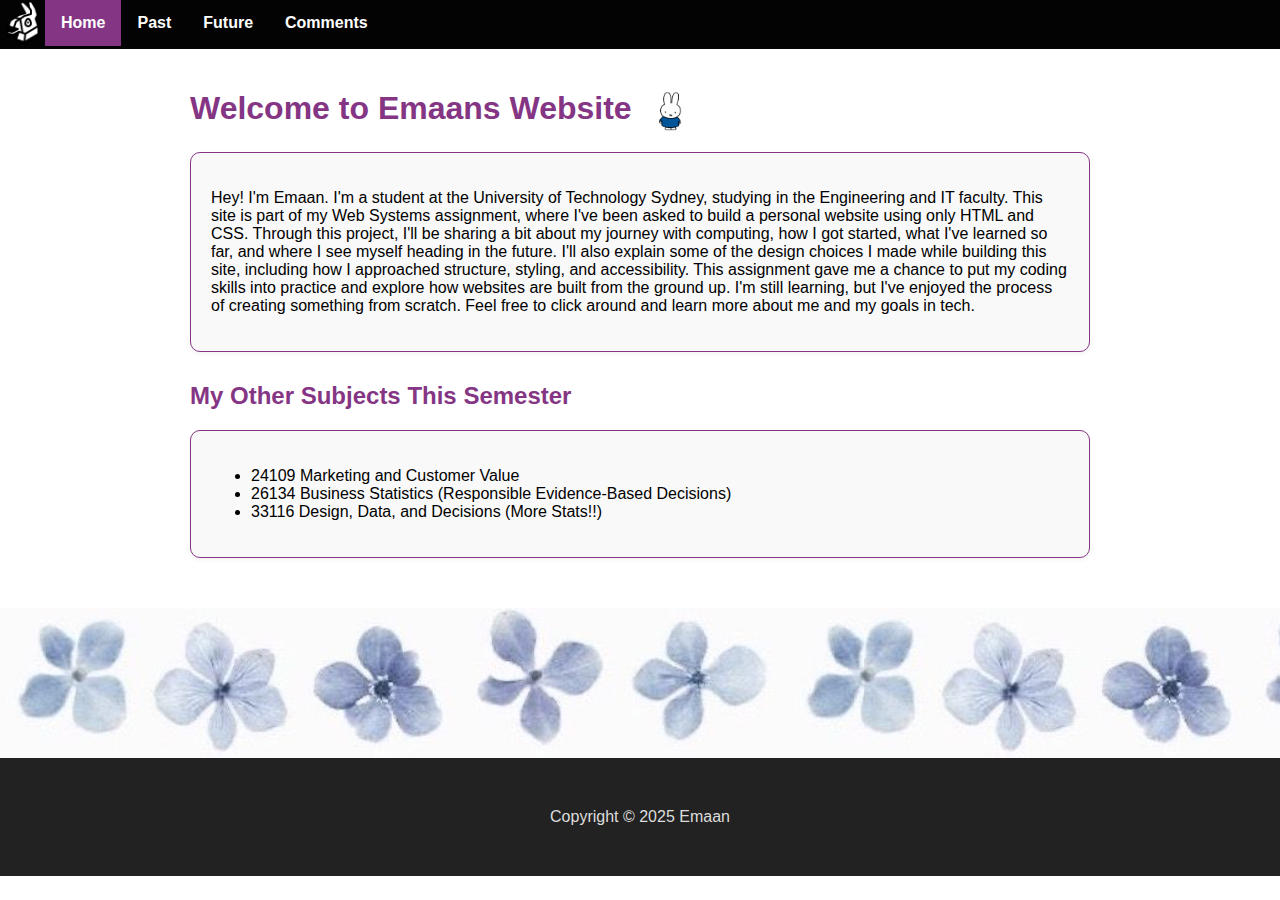
<file: index.html>
<!doctype html>
<html>
	<head>
	<meta charset="UTF-8">
	<meta name="google-site-verification" content="i6MvTFBwJyhudMYFavi9UrelntcJuRGMEq8ae75stMc" />
	<meta name="viewport" content="width=device-width, initial-scale=1.0">
	<title>Emaan Web Systems</title>
	<meta name="description" content="A student website for Web Systems, sharing Emaan's past experiences, future goals, and accessibility features.">
	<link rel="stylesheet" href="websystems.css">
</head>

	<body>
		<div id="header">
			<ul class="navbar">
				<!-- Image source: Fortnite Llama icon downloaded from https://icons8.com/icons/set/fortnite-battle-pass-in -->
				<li><img src="images/fn.png" width="45" alt="Photo of Fortnite Llama"></li>
				<li><a href="index.html" class="active">Home</a></li>
				<li><a href="past.html">Past</a></li>
				<li><a href="future.html">Future</a></li>
				<li><a href="comments.html">Comments</a></li>
			</ul> 
		</div>

		<div id="content">
			<h1>
    Welcome to Emaans Website
	<!-- Image source: Miffy icon downloaded from https://goanimate-v2.fandom.com/wiki/Miffy -->
    <img src="images/m.png" width="40" height="40" alt="Miffy Icon" style="vertical-align: middle; margin-left: 10px;">
</h1>

			<div class="content">
			<div class="section-box">
    <p><span>Hey!</span> I'm Emaan. I'm a student at the University of Technology Sydney, studying in the Engineering and IT faculty. This site is part of my Web Systems assignment, where I've been asked to build a personal website using only HTML and CSS.

Through this project, I'll be sharing a bit about my journey with computing, how I got started, what I've learned so far, and where I see myself heading in the future. I'll also explain some of the design choices I made while building this site, including how I approached structure, styling, and accessibility.

This assignment gave me a chance to put my coding skills into practice and explore how websites are built from the ground up. I'm still learning, but I've enjoyed the process of creating something from scratch. Feel free to click around and learn more about me and my goals in tech.</p>
</div>
			<h2>My Other Subjects This Semester</h2>
			<div class="section-box">
			<ul>
				<li>24109 Marketing and Customer Value</li>
				<li>26134 Business Statistics (Responsible Evidence-Based Decisions)</li>
				<li>33116 Design, Data, and Decisions (More Stats!!)</li>
			</ul>
		</div>
	</div>
	</div>
	
	<!-- Image source: https://pin.it/40TQO5M9x -->
	<div class="repeating-banner"></div>
	
		<div id="footer">
			Copyright &copy; 2025 Emaan
		</div>

	</body>
</html>
</file>
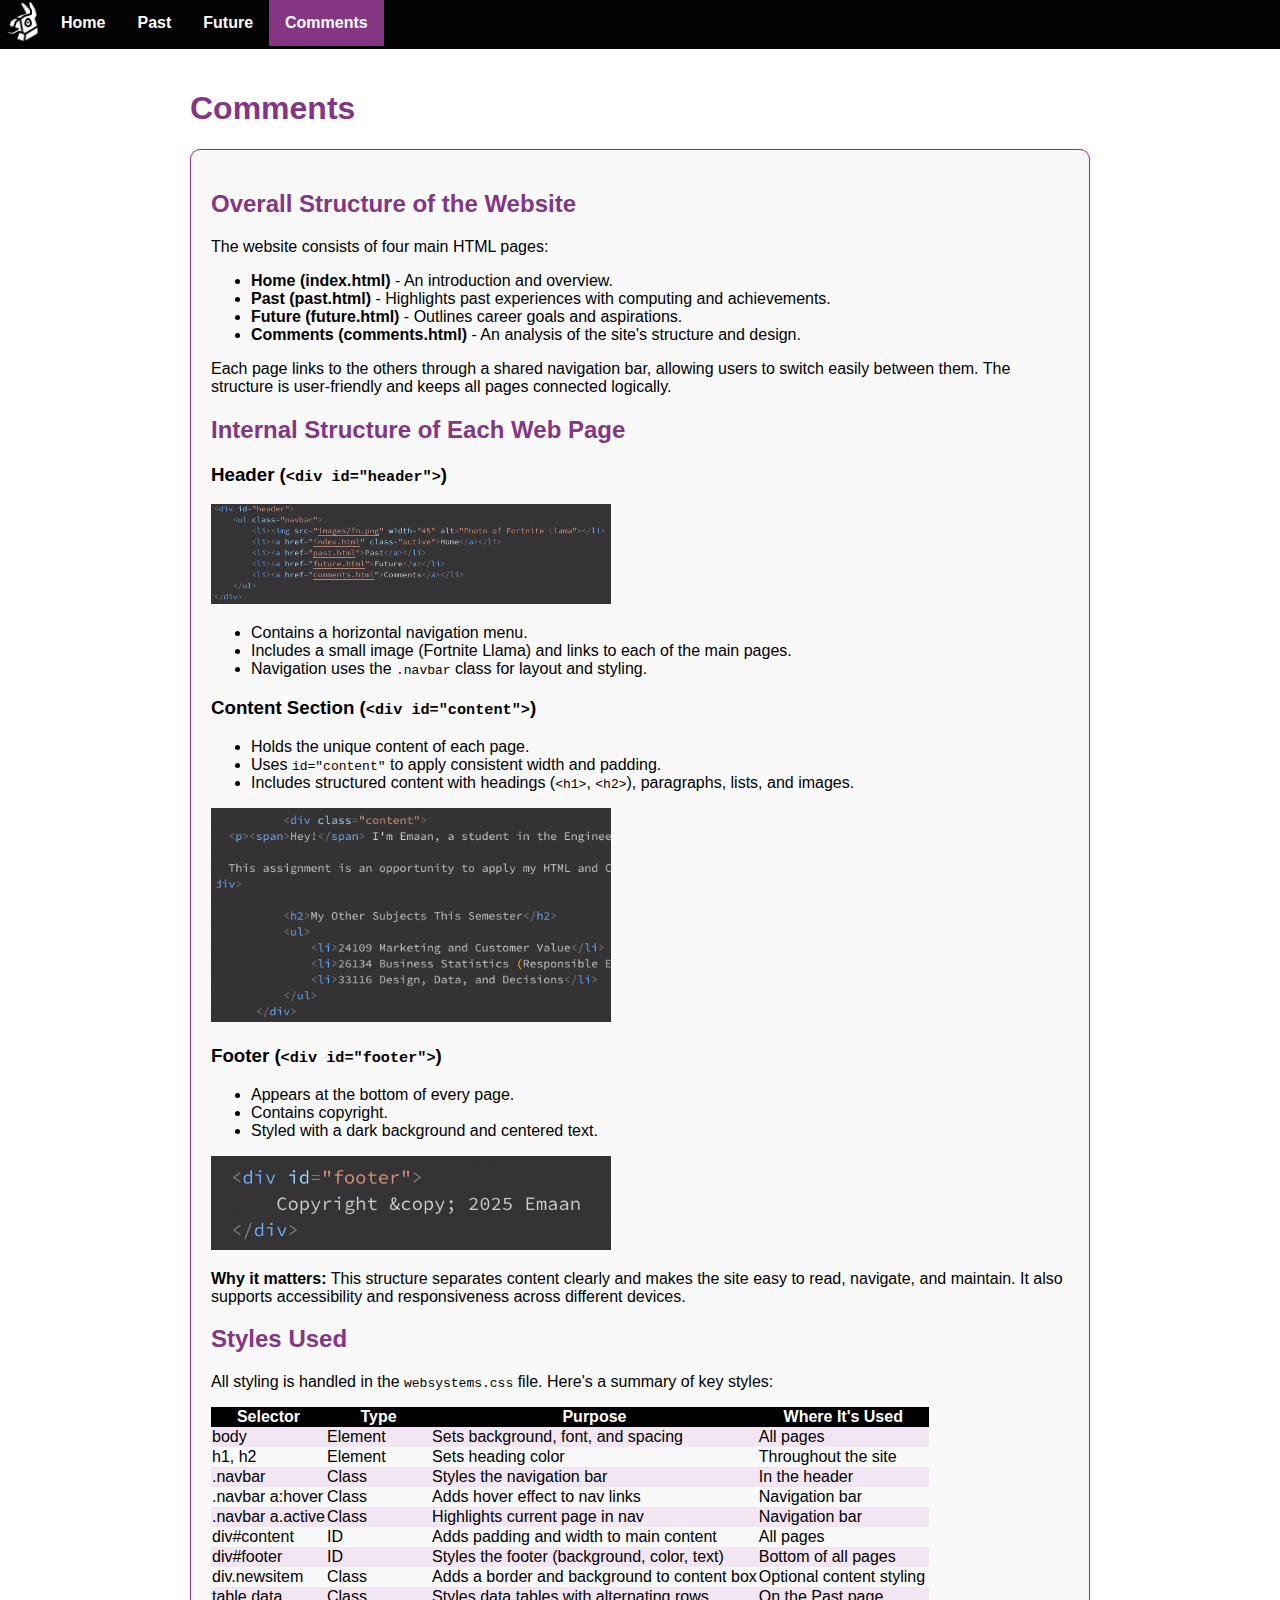
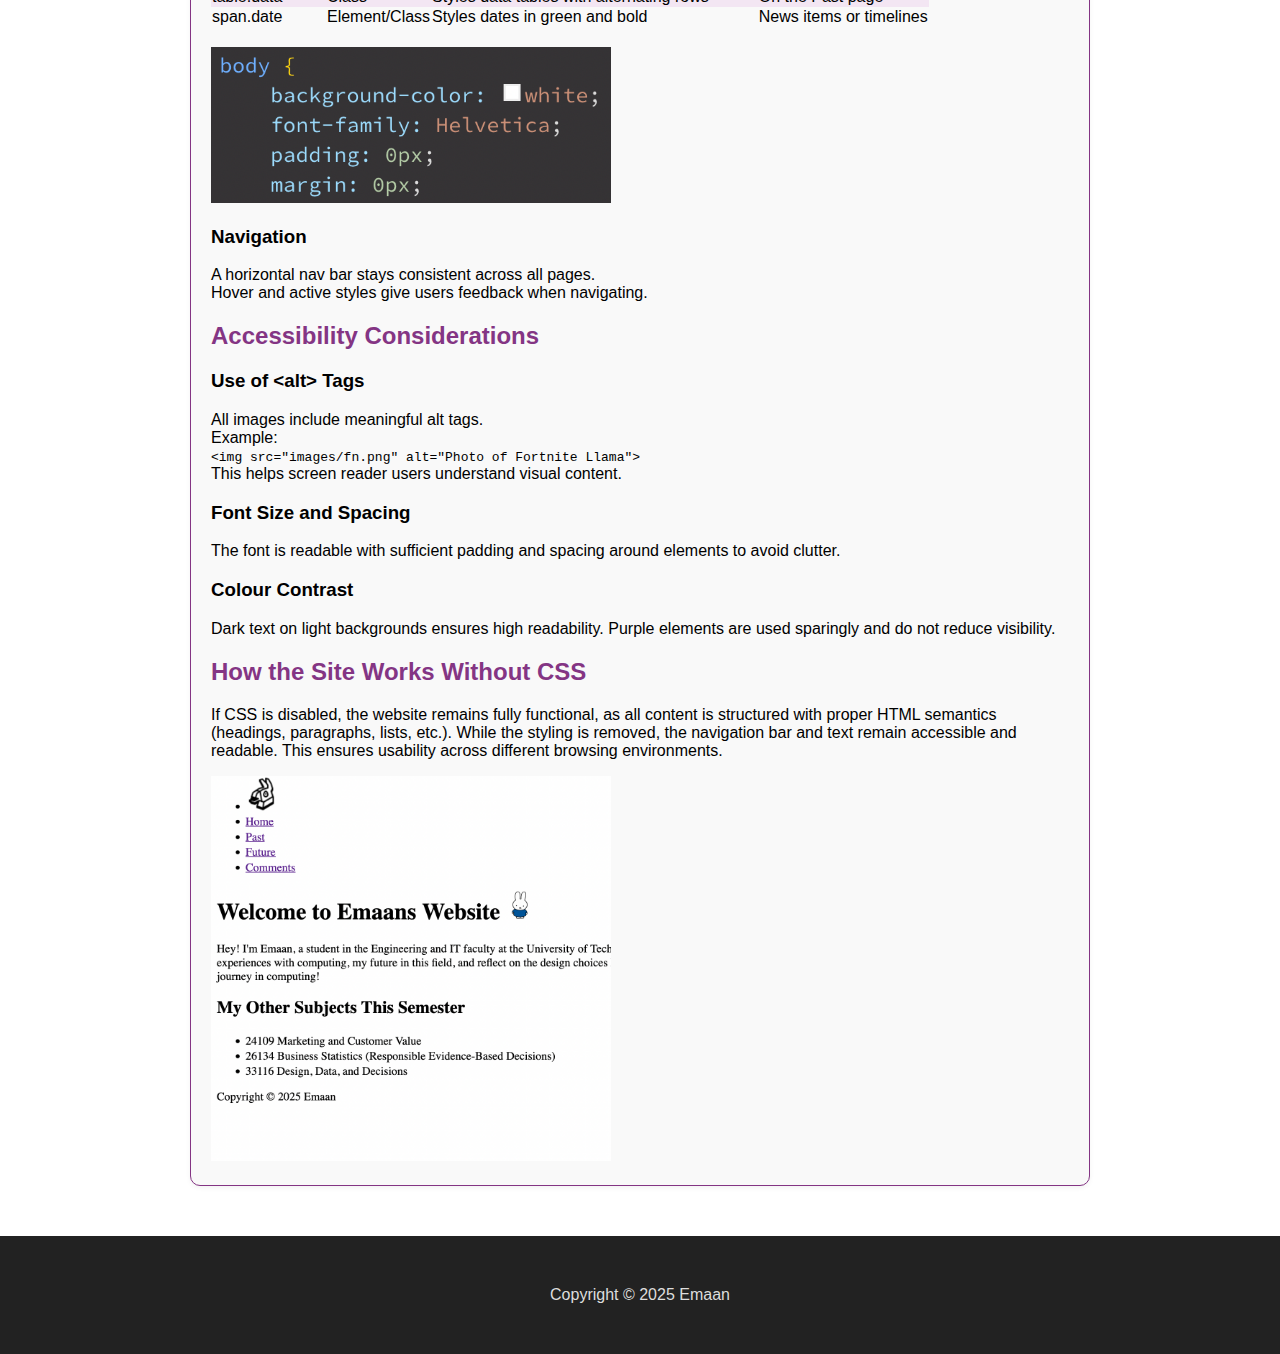
<file: comments.html>
<!doctype html>
<html>
	<head>
		<meta charset="UTF-8">
		<meta name="viewport" content="width=device-width, initial-scale=1.0">
		<title>Comments</title>
		<link rel="stylesheet" href="websystems.css">
		</head>
		<body>
			<div id="header">
			<ul class="navbar">
				<!-- Image source: Fortnite Llama icon downloaded from https://icons8.com/icons/set/fortnite-battle-pass-in -->
				<li><img src="images/fn.png" width="45" alt="Photo of Fortnite Llama"></li>
				<li><a href="index.html">Home</a></li>
				<li><a href="past.html">Past</a></li>
				<li><a href="future.html">Future</a></li>
				<li><a href="comments.html" class="active">Comments</a></li>
			</ul> 
		</div>
		<div id="content">
		<h1>Comments</h1>
        
		<div class="section-box">
		<h2>Overall Structure of the Website</h2>
			<p>The website consists of four main HTML pages:</p>
			<ul>
				<li><b>Home (index.html)</b> - An introduction and overview.</li>
				<li><b>Past (past.html)</b> - Highlights past experiences with computing and achievements.</li>
				<li><b>Future (future.html)</b> - Outlines career goals and aspirations.</li>
				<li><b>Comments (comments.html)</b> - An analysis of the site's structure and design.</li>
			</ul>
			<p>Each page links to the others through a shared navigation bar, allowing users to switch easily between them. The structure is user-friendly and keeps all pages connected logically.</p>
		
		<h2>Internal Structure of Each Web Page</h2>
			<h3>Header (<code>&lt;div id="header"&gt;</code>)</h3>
			<img src="images/header.png" alt="HTML code of the header section" width="400">
			<ul>
				<li>Contains a horizontal navigation menu.</li>
				<li>Includes a small image (Fortnite Llama) and links to each of the main pages.</li>
				<li>Navigation uses the <code>.navbar</code> class for layout and styling.</li>
			</ul>
		
            <h3>Content Section (<code>&lt;div id="content"&gt;</code>)</h3>
			<ul>
				<li>Holds the unique content of each page.</li>
				<li>Uses <code>id="content"</code> to apply consistent width and padding.</li>
				<li>Includes structured content with headings (<code>&lt;h1&gt;</code>, <code>&lt;h2&gt;</code>), paragraphs, lists, and images.</li>
			</ul>
			<img src="images/content.png" alt="HTML code of the content section" width="400">

			<h3>Footer (<code>&lt;div id="footer"&gt;</code>)</h3>
			<ul>
				<li>Appears at the bottom of every page.</li>
				<li>Contains copyright.</li>
				<li>Styled with a dark background and centered text.</li>
			</ul>
			<img src="images/footer.png" alt="HTML code of the footer section" width="400">

			<p><strong>Why it matters:</strong> This structure separates content clearly and makes the site easy to read, navigate, and maintain. It also supports accessibility and responsiveness across different devices.</p>

			<h2>Styles Used</h2>
			<p>All styling is handled in the <code>websystems.css</code> file. Here's a summary of key styles:</p>
			<table class="data">
				<tr><th>Selector</th><th>Type</th><th>Purpose</th><th>Where It's Used</th></tr>
				<tr><td>body</td><td>Element</td><td>Sets background, font, and spacing</td><td>All pages</td></tr>
				<tr><td>h1, h2</td><td>Element</td><td>Sets heading color</td><td>Throughout the site</td></tr>
				<tr><td>.navbar</td><td>Class</td><td>Styles the navigation bar</td><td>In the header</td></tr>
				<tr><td>.navbar a:hover</td><td>Class</td><td>Adds hover effect to nav links</td><td>Navigation bar</td></tr>
				<tr><td>.navbar a.active</td><td>Class</td><td>Highlights current page in nav</td><td>Navigation bar</td></tr>
				<tr><td>div#content</td><td>ID</td><td>Adds padding and width to main content</td><td>All pages</td></tr>
				<tr><td>div#footer</td><td>ID</td><td>Styles the footer (background, color, text)</td><td>Bottom of all pages</td></tr>
				<tr><td>div.newsitem</td><td>Class</td><td>Adds a border and background to content box</td><td>Optional content styling</td></tr>
				<tr><td>table.data</td><td>Class</td><td>Styles data tables with alternating rows</td><td>On the Past page</td></tr>
				<tr><td>span.date</td><td>Element/Class</td><td>Styles dates in green and bold</td><td>News items or timelines</td></tr>
			</table>
			
			<img src="images/CSSsnippet.png" alt="HTML code of CSS" width="400" style="margin-top: 20px;">


			<h3>Navigation</h3>
			<p>A horizontal nav bar stays consistent across all pages.<br>Hover and active styles give users feedback when navigating.</p>

			<h2>Accessibility Considerations</h2>
			<h3>Use of &lt;alt&gt; Tags</h3>
			<p>All images include meaningful alt tags.<br>Example:<br><code>&lt;img src="images/fn.png" alt="Photo of Fortnite Llama"&gt;</code><br>This helps screen reader users understand visual content.</p>

			<h3>Font Size and Spacing</h3>
			<p>The font is readable with sufficient padding and spacing around elements to avoid clutter.</p>

			<h3>Colour Contrast</h3>
			<p>Dark text on light backgrounds ensures high readability. Purple elements are used sparingly and do not reduce visibility.</p>

			<h2>How the Site Works Without CSS</h2>
			<p>If CSS is disabled, the website remains fully functional, as all content is structured with proper HTML semantics (headings, paragraphs, lists, etc.). While the styling is removed, the navigation bar and text remain accessible and readable. This ensures usability across different browsing environments.</p>
			<img src="images/nocss.png" alt="Website without CSS" width="400">
			</div>
			</div>

		<div id="footer">
			Copyright &copy; 2025 Emaan
		</div>
	</body>
</html>
</file>
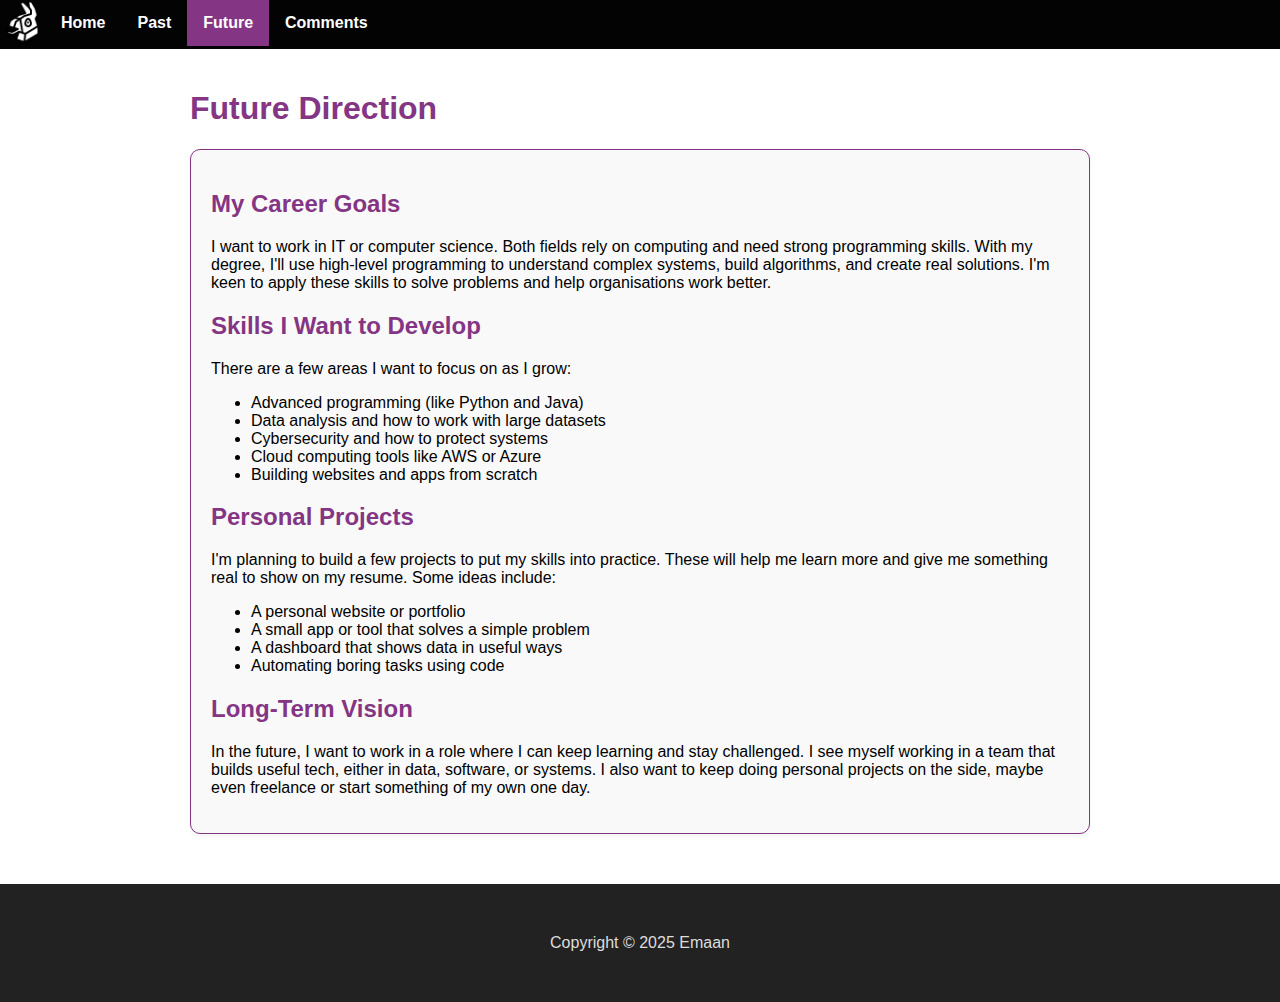
<file: future.html>
<!doctype html>
<html>
	<head>
		<meta name="viewport" content="width=device-width, initial-scale=1.0">
		<title>Future Direction</title>
		<link rel="stylesheet" href="websystems.css">
	</head>
	<body>
		<div id="header">
			<ul class="navbar">
				<!-- Image source: Fortnite Llama icon downloaded from https://icons8.com/icons/set/fortnite-battle-pass-in -->
				<li><img src="images/fn.png" width="45" alt="Photo of Fortnite Llama"></li>
				<li><a href="index.html">Home</a></li>
				<li><a href="past.html">Past</a></li>
				<li><a href="future.html" class="active">Future</a></li>
				<li><a href="comments.html">Comments</a></li>
			</ul> 
		</div>

		<div id="content">
			<h1>Future Direction</h1>
			<div class="section-box">
				<h2>My Career Goals</h2>
				<p>I want to work in IT or computer science. Both fields rely on computing and need strong programming skills. With my degree, I'll use high-level programming to understand complex systems, build algorithms, and create real solutions. I'm keen to apply these skills to solve problems and help organisations work better.</p>

				<h2>Skills I Want to Develop</h2>
				<p>There are a few areas I want to focus on as I grow:</p>
				<ul>
					<li>Advanced programming (like Python and Java)</li>
					<li>Data analysis and how to work with large datasets</li>
					<li>Cybersecurity and how to protect systems</li>
					<li>Cloud computing tools like AWS or Azure</li>
					<li>Building websites and apps from scratch</li>
				</ul>

				<h2>Personal Projects</h2>
				<p>I'm planning to build a few projects to put my skills into practice. These will help me learn more and give me something real to show on my resume. Some ideas include:</p>
				<ul>
					<li>A personal website or portfolio</li>
					<li>A small app or tool that solves a simple problem</li>
					<li>A dashboard that shows data in useful ways</li>
					<li>Automating boring tasks using code</li>
				</ul>

				<h2>Long-Term Vision</h2>
				<p>In the future, I want to work in a role where I can keep learning and stay challenged. I see myself working in a team that builds useful tech, either in data, software, or systems. I also want to keep doing personal projects on the side, maybe even freelance or start something of my own one day.</p>
			</div>
		</div>
		
		<div id="footer">
			Copyright &copy; 2025 Emaan
		</div>
	</body>
</html>
</file>
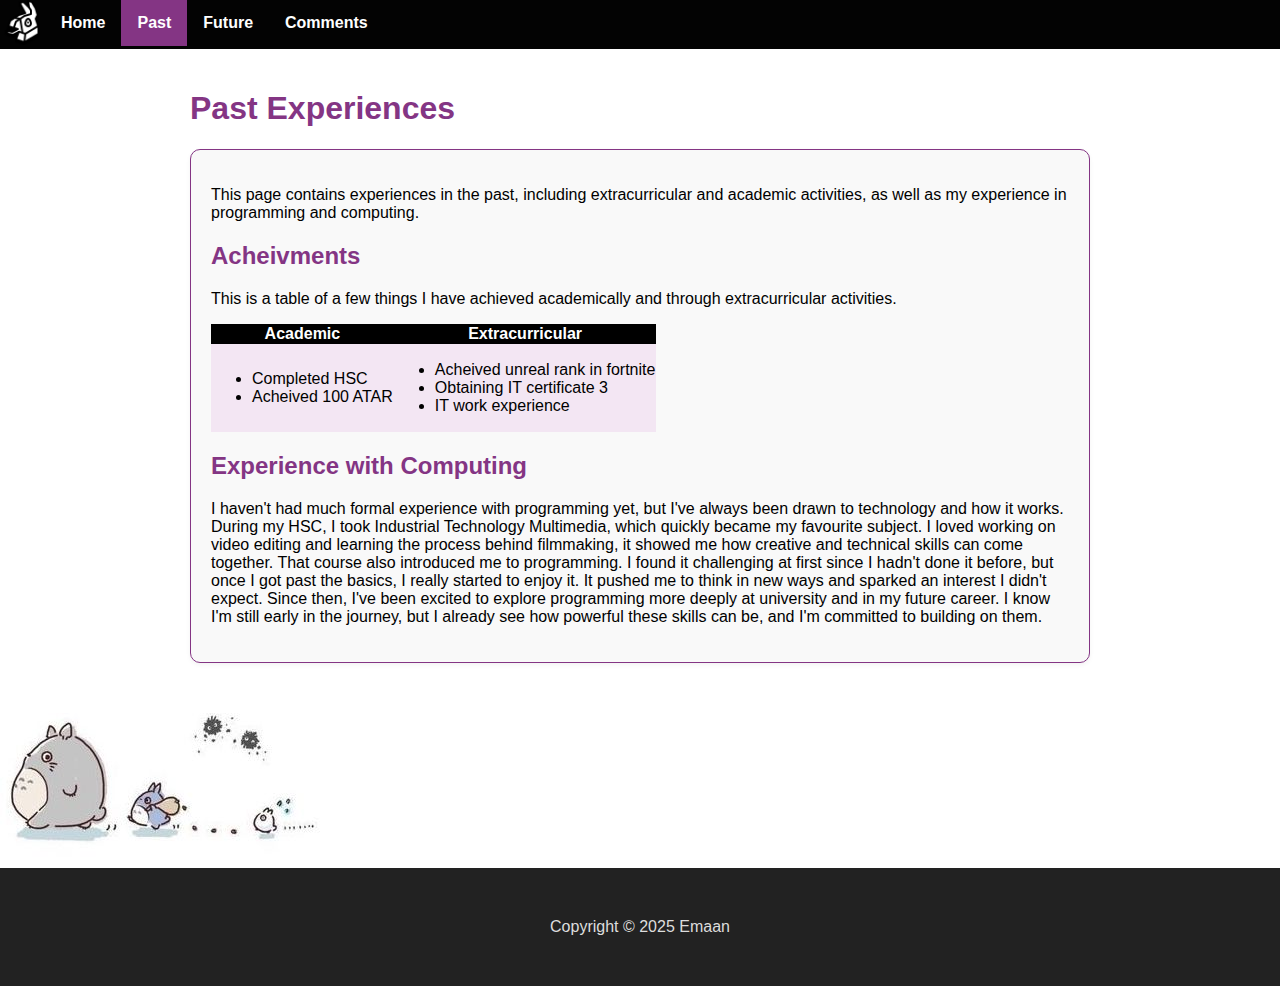
<file: past.html>
<!DOCTYPE html>
<html lang="en">
<head>
    <meta charset="UTF-8">
    <meta name="viewport" content="width=device-width, initial-scale=1.0">
    <title>Past Experiences</title>
    <link rel="stylesheet" href="websystems.css">
</head>
<body>

    <div id="header">
        <ul class="navbar">
            <!-- Image source: Fortnite Llama icon downloaded from https://icons8.com/icons/set/fortnite-battle-pass-in -->
            <li><img src="images/fn.png" width="45" alt="Photo of Fortnite Llama"></li>
            <li><a href="index.html">Home</a></li>
            <li><a href="past.html" class="active">Past</a></li>
            <li><a href="future.html">Future</a></li>
            <li><a href="comments.html">Comments</a></li>
        </ul> 
    </div>

    <div id="content">
        <h1>Past Experiences</h1>
        <div class="section-box">
        <p>This page contains experiences in the past, including extracurricular and academic activities, as well as my experience in programming and computing.</p>

        <h2>Acheivments</h2>
        <p>This is a table of a few things I have achieved academically and through extracurricular activities.</p>

        <table class="data">
            <tr>
                <th>Academic</th>
                <th>Extracurricular</th>
            </tr>
            <tr>
                <td>
                    <ul>
                        <li>Completed HSC</li>
                        <li>Acheived 100 ATAR</li>
                    </ul>
                </td>
                <td>
                    <ul>
                        <li>Acheived unreal rank in fortnite</li>
                        <li>Obtaining IT certificate 3</li>
                        <li>IT work experience</li>
                    </ul>
                </td>
            </tr>
        </table>

        <h2>Experience with Computing</h2>

        <p>I haven't had much formal experience with programming yet, but I've always been drawn to technology and how it works. During my HSC, I took Industrial Technology Multimedia, which quickly became my favourite subject. I loved working on video editing and learning the process behind filmmaking, it showed me how creative and technical skills can come together.

That course also introduced me to programming. I found it challenging at first since I hadn't done it before, but once I got past the basics, I really started to enjoy it. It pushed me to think in new ways and sparked an interest I didn't expect. Since then, I've been excited to explore programming more deeply at university and in my future career. I know I'm still early in the journey, but I already see how powerful these skills can be, and I'm committed to building on them.</p>
        </div>
        </div>
    
    <!-- Image source: https://pin.it/2VKFWJx7U -->
    <div class="image-container">
            <img src="images/past.jpeg" alt="Decorative image related to past experiences">
        </div>
        
<div id="footer">
	Copyright &copy; 2025 Emaan
</div>
</file>
<file: websystems.css>
h1 {
	color: rgb(132, 53, 132);
}

body {
	background-color: white;
	font-family: Helvetica;
	padding: 0px;
	margin: 0px;
}

a {
	color: rgb(132, 53, 132);
	font-weight: bold;
	text-decoration: none;
}

a:hover {
	text-decoration: underline;
}

div.newsitem {
	margin: 20px;
	padding: 10px;
	border: solid 2px #31473A;
	border-radius: 10px;
	background-color: #EDF4F2;
}

table.data {
	border-collapse: collapse;
}

table.data tr:first-child {
	background-color: #000000;
	color: white;
}

table.data tr:nth-child(even) {
	background-color: #f3e6f3;
}

ul.navbar {
	list-style-type: none;
	margin: 0px;
	padding: 0px;
	overflow: hidden;
	background-color: #030303;
}

ul.navbar li {
	float: left;
}

ul.navbar a {
	display: block;
	padding: 14px 16px;
	text-align: center;
	text-decoration: none;
	color: white;
}

ul.navbar a.active {
	background-color: rgb(132, 53, 132);
}

ul.navbar a:hover {
	background-color: rgb(132, 53, 132);
}

span.date {
	color: #006120;
	font-weight: bold;
}

div#header {
	background-color: #EDF4F2;
}
#content {
  padding: 20px;
  margin: 0 auto;
  max-width: 900px;
  width: 90%;
}
div#footer {
	background-color: #222222;
	color: #dddddd;
	text-align: center;
	padding: 50px;
	font-size: 16px;
}
h2 {
    color: rgb(132, 53, 132);
}
html, body {
    height: 100%;
    margin: 0;
}
.section-box {
  background-color: #f9f9f9;
  border: 1px solid #843584;
  border-radius: 10px;
  padding: 20px;
  margin-bottom: 30px;
  box-shadow: 0 2px 5px rgba(0, 0, 0, 0.05);
}
.repeating-banner {
	background-image: url("images/home2.jpeg");
	background-repeat: repeat-x;
	background-size: auto 150px; 
	height: 150px;
	width: 100%;
}
</file>
